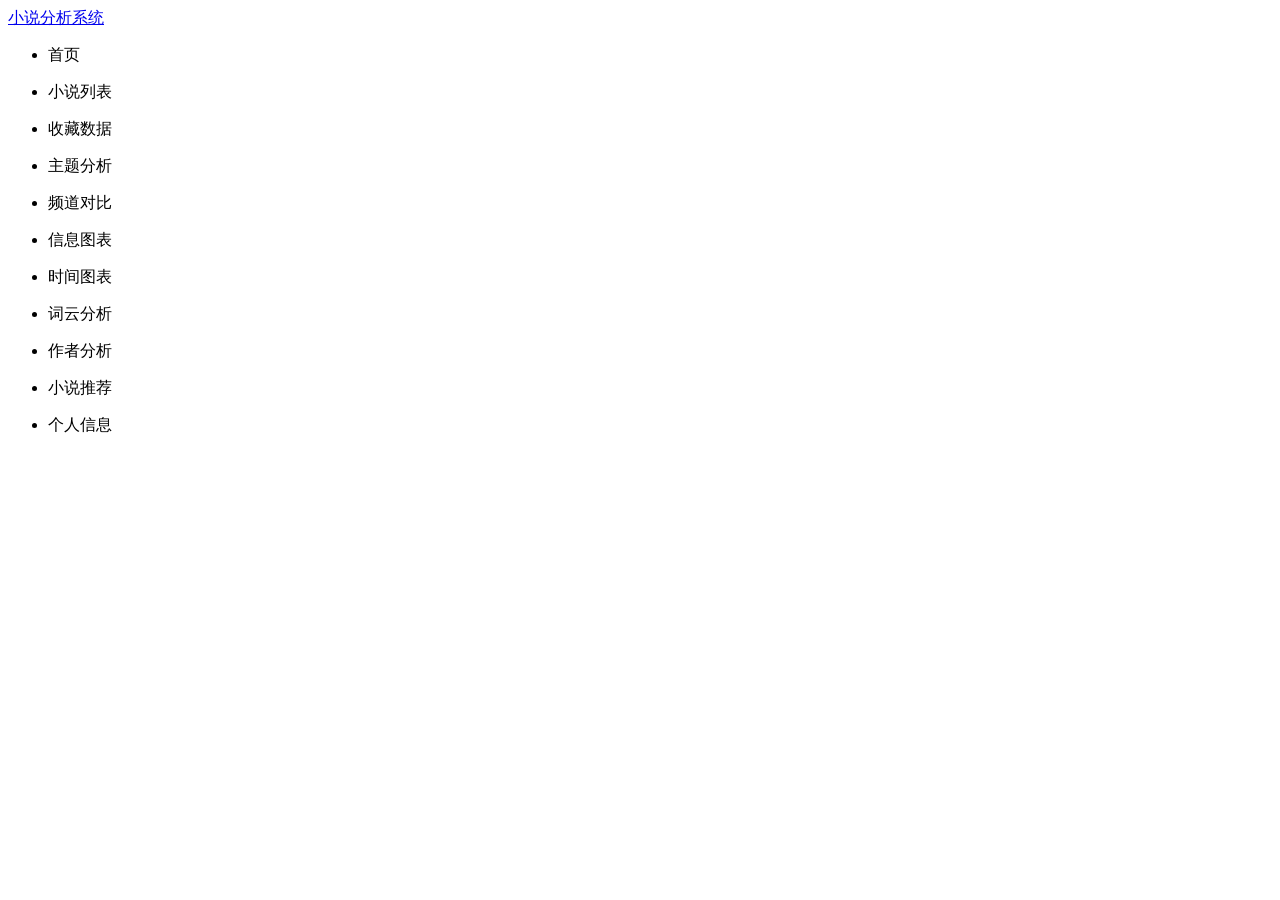
<file: src/main/resources/templates/fragments/sidebar.html>
<!DOCTYPE html>
<html xmlns:th="http://www.thymeleaf.org">
<body>
  <!-- 侧边栏片段 -->
  <div class="sidebar" th:fragment="sidebar">
    <div class="sidebar-wrapper">
      <div class="logo">
        <a class="simple-text logo-mini" href="javascript:void(0)"></a>
        <a class="simple-text logo-normal" href="javascript:void(0)">小说分析系统</a>
      </div>
      <ul class="nav">
        <li th:classappend="${currentPage == 'index'} ? 'active'">
          <a th:href="@{/app}">
            <i class="tim-icons icon-app"></i>
            <p>首页</p>
          </a>
        </li>
        <li th:classappend="${currentPage == 'tableData'} ? 'active'">
          <a th:href="@{/app/tableData}">
            <i class="tim-icons icon-bullet-list-67"></i>
            <p>小说列表</p>
          </a>
        </li>
        <li th:classappend="${currentPage == 'collectData'} ? 'active'">
          <a th:href="@{/app/collectData}">
            <i class="tim-icons icon-heart-2"></i>
            <p>收藏数据</p>
          </a>
        </li>
        <li th:classappend="${currentPage == 'typeChart'} ? 'active'">
          <a th:href="@{/app/typeChart}">
            <i class="tim-icons icon-chart-pie-36"></i>
            <p>主题分析</p>
          </a>
        </li>
        <li th:classappend="${currentPage == 'channelChart'} ? 'active'">
          <a th:href="@{/app/channelChart}">
            <i class="tim-icons icon-coins"></i>
            <p>频道对比</p>
          </a>
        </li>
        <li th:classappend="${currentPage == 'infoChart'} ? 'active'">
          <a th:href="@{/app/infoChart}">
            <i class="tim-icons icon-chart-bar-32"></i>
            <p>信息图表</p>
          </a>
        </li>
        <li th:classappend="${currentPage == 'timeChart'} ? 'active'">
          <a th:href="@{/app/timeChart}">
            <i class="tim-icons icon-time-alarm"></i>
            <p>时间图表</p>
          </a>
        </li>
        <li th:classappend="${currentPage == 'novelCloud'} ? 'active'">
          <a th:href="@{/app/novelCloud}">
            <i class="tim-icons icon-cloud-upload-94"></i>
            <p>词云分析</p>
          </a>
        </li>
        <li th:classappend="${currentPage == 'authorChart'} ? 'active'">
          <a th:href="@{/app/authorChart}">
            <i class="tim-icons icon-single-02"></i>
            <p>作者分析</p>
          </a>
        </li>
        <li th:classappend="${currentPage == 'recommend'} ? 'active'">
          <a th:href="@{/app/recommend}">
            <i class="tim-icons icon-tablet-2"></i>
            <p>小说推荐</p>
          </a>
        </li>
        <li th:classappend="${currentPage == 'selfInfo'} ? 'active'">
          <a th:href="@{/app/selfInfo}">
            <i class="tim-icons icon-single-copy-04"></i>
            <p>个人信息</p>
          </a>
        </li>
      </ul>
    </div>
  </div>
</body>
</html>
</file>
